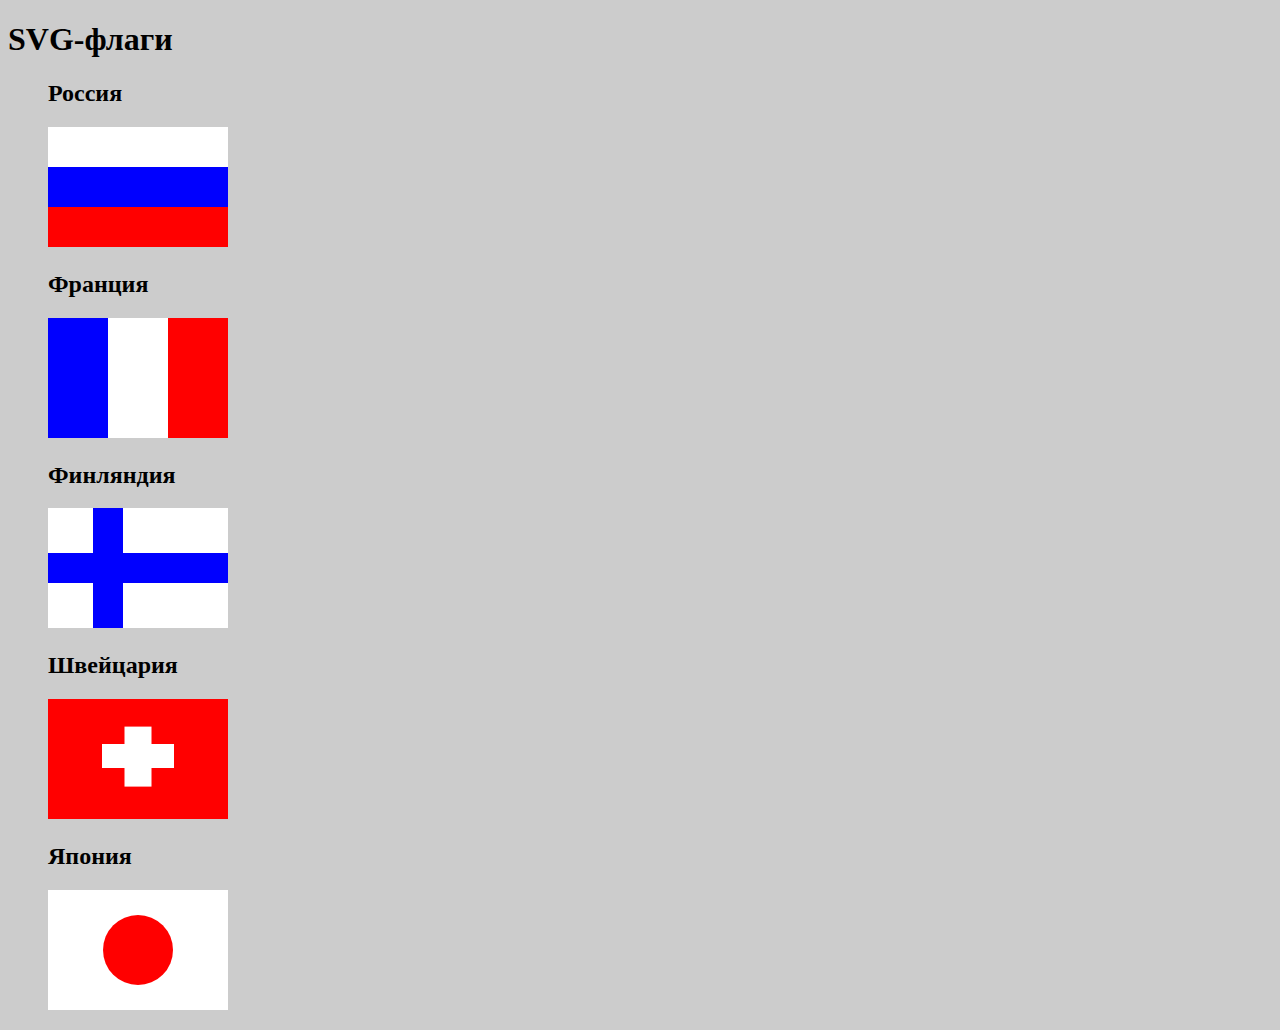
<file: 1/index.html>
<!DOCTYPE html>
<html lang="ru">
<head>
  <meta charset="utf-8">
  <title>Задание 17</title>
  <meta name="viewport" content="width=device-width, initial-scale=1, user-scalable=yes">
  <link rel="stylesheet" type="text/css" href="style.css">
</head>

  <body>

		 <h1>SVG-флаги</h1>

		 <ul>

		 	<li>
		 		<h2>Россия</h2>
				<svg width="180" height="120">
				  <rect x="0" y="0" width="100%" height="40" style="fill:white;" />
				  <rect x="0" y="40" width="100%" height="40" style="fill:blue;" />
				  <rect x="0" y="80" width="100%" height="40" style="fill:red;" />
				</svg>
		 	</li>

		 	<li>
		 		<h2>Франция</h2>
				<svg width="180" height="120">
				  <rect x="0" y="0" width="60" height="100%" style="fill:blue;" />
				  <rect x="60" y="0" width="60" height="100%" style="fill:white;" />
				  <rect x="120" y="0" width="60" height="100%" style="fill:red;" />
				</svg>
		 	</li>

		 	<li>
		 		<h2>Финляндия</h2>
				<svg width="180" height="120">
				  <rect x="0" y="0" width="100%" height="100%" style="fill:white;" />
				  <rect x="0" y="45" width="100%" height="30" style="fill:blue;" />
				  <rect x="45" y="0" width="30" height="100%" style="fill:blue;" />
				</svg>
		 	</li>

		 	<li>
		 		<h2>Швейцария</h2>
				<svg width="180" height="120">
				  <rect x="0" y="0" width="100%" height="100%" style="fill:red;" />
				  <rect x="30%" y="45" width="40%" height="20%" style="fill:white;" />
				  <rect x="42.5%" y="23%" width="15%" height="50%" style="fill:white;" />
				</svg>
		 	</li>

		 	<li>
		 		<h2>Япония</h2>
				<svg width="180" height="120">
				  <rect x="0" y="0" width="100%" height="100%" style="fill:white;" />
				  <circle cx="50%" cy="50%" r="35" style="fill:red;" />
				</svg>
		 	</li>
		 </ul>

  </body>
</html>
</file>
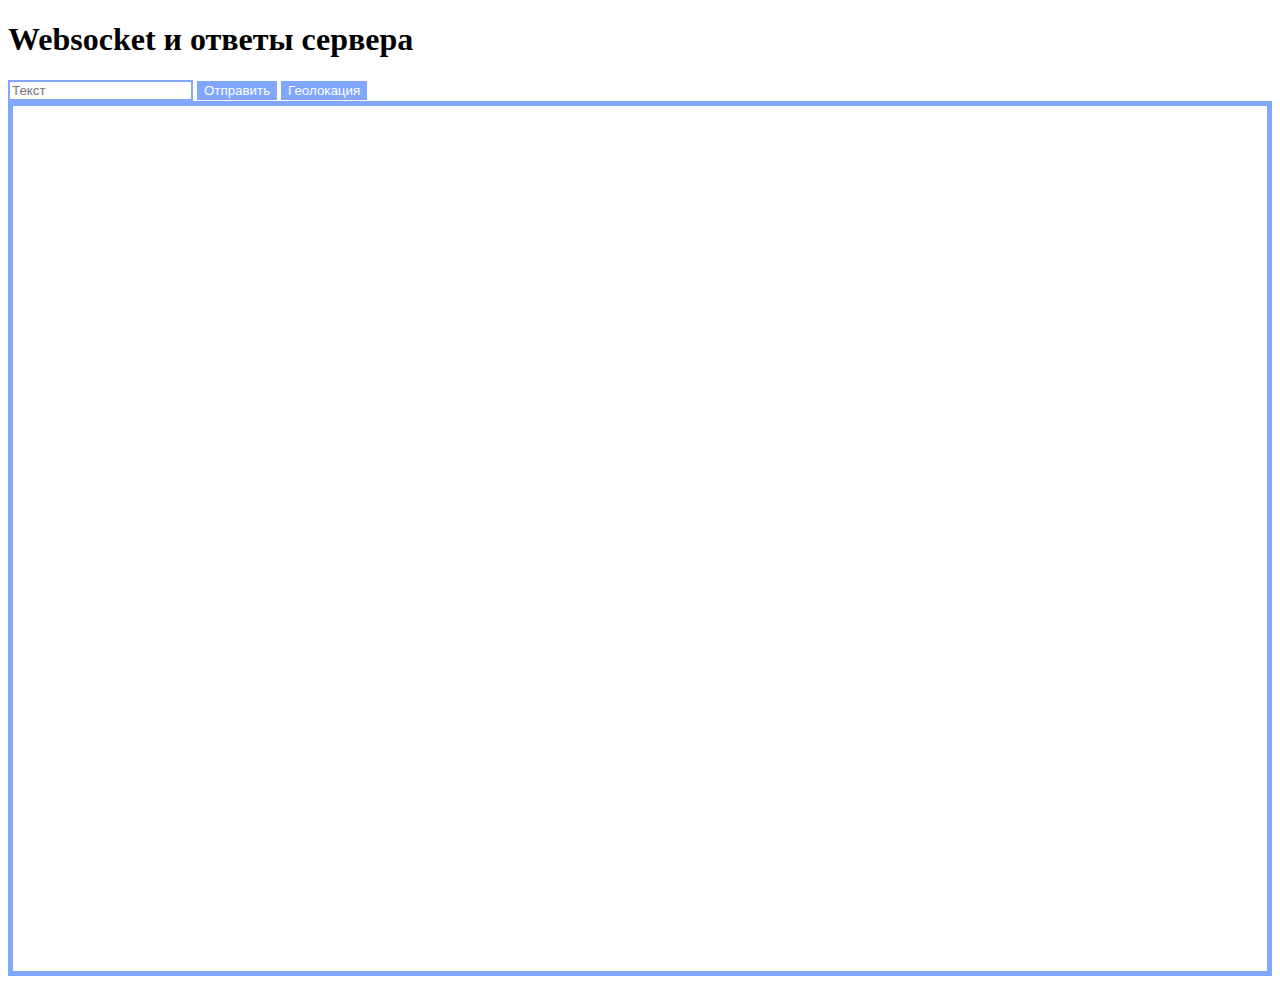
<file: 5/index.html>
<!DOCTYPE html>
<html lang="ru">
<head>
  <meta charset="utf-8">
  <title>Задание 17</title>
  <meta name="viewport" content="width=device-width, initial-scale=1, user-scalable=yes">
  <link rel="stylesheet" type="text/css" href="style.css">
  <link href="https://cdn.jsdelivr.net/npm/bootstrap@5.1.3/dist/css/bootstrap.min.css" rel="stylesheet" integrity="sha384-1BmE4kWBq78iYhFldvKuhfTAU6auU8tT94WrHftjDbrCEXSU1oBoqyl2QvZ6jIW3" crossorigin="anonymous">
</head>

  <body>

		<div class="container">
		  <div class="row">
		  	<div class="col-xl-12 col-sm-12 text-center">

		  	<h1>Websocket и ответы сервера</h1>

				<div class="input-group mb-3">
				  <input type="text" class="form-control" id="msg" placeholder="Текст" aria-label="Текст" aria-describedby="button-addon2">
				  <button class="btn btn-outline-secondary" type="button" id="button-send">Отправить</button>
				  <button class="btn btn-outline-secondary" type="button" id="button-geo">Геолокация</button>
				</div>

				<div class="md-12 row server-response">
				</div>

		  	</div>
		  </div>
		</div>

  </body>
  <script src="script.js"></script>
</html>
</file>
<file: 1/style.css>
html {
	background: #ccc;
}

ul {
	list-style: none;
}
</file>
<file: 5/style.css>
.server-response {
	border: 5px solid #80A6FF;
	width:  100wv;
	height: 85vh;
	padding: 50px;
}

.input-group > .form-control {
	border: 2px solid #80A6FF !important;
}

.btn-outline-secondary {
	border: 1px solid #80A6FF !important;
	background: #80A6FF !important;
	color: #FFFFFF !important;
}

.client-data {
	text-align: right;
	border: 2px solid #343a40;
	border-radius: 15px;
	max-height: 150px;
	margin: 10px;

}

.server-data {
	text-align: left;
	border: 2px solid blue;
	border-radius: 15px;
	max-height: 150px;
	margin: 10px;
}
</file>
